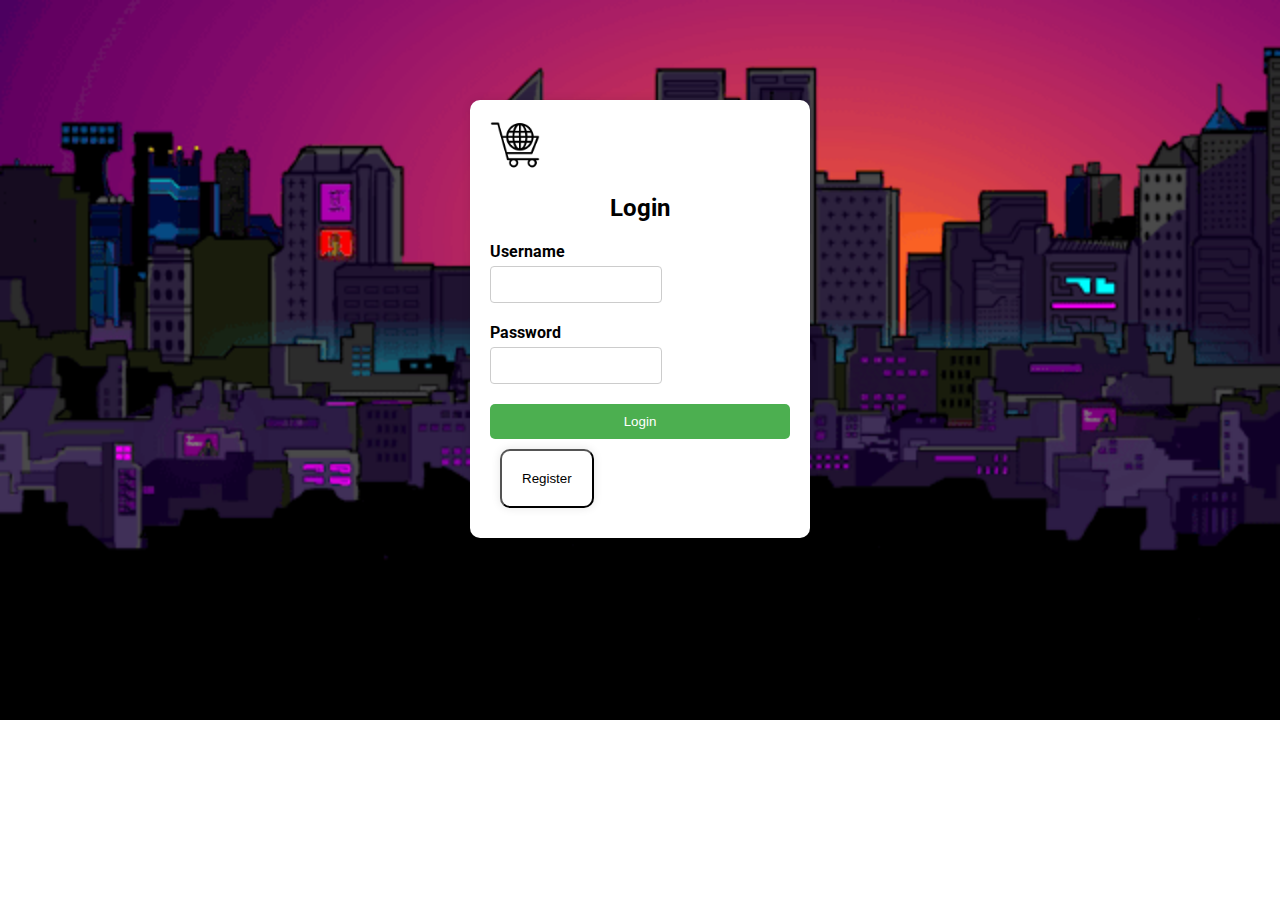
<file: index.html>
<!DOCTYPE html>
<html lang="en">
<head>
    <meta charset="UTF-8">
    <meta name="viewport" content="width=device-width, initial-scale=1.0">
    <title>Document</title>
    <link rel="stylesheet" href="style.css">
    <link rel="stylesheet" href="home.html">
    <link rel="stylesheet" href="registration.html">
    <link rel="preconnect" href="https://fonts.googleapis.com">
<link rel="preconnect" href="https://fonts.gstatic.com" crossorigin>
<link rel="preconnect" href="https://fonts.googleapis.com">
<link rel="preconnect" href="https://fonts.gstatic.com" crossorigin>
<link href="https://fonts.googleapis.com/css2?family=Quicksand:wght@300;600&family=Roboto:wght@300;400&family=Tangerine:wght@700&display=swap" rel="stylesheet">
</head>
<body>
    <div class="container" style="background-color: white;">
      <img src="ecommerce.png" alt="png" width="50" height="50">
      <h2>Login</h2>
      <form action="home.html">
        <div class="input-group">
          <label for="username">Username</label>
          <input type="text" id="username" name="username" required>
        </div>
        <div class="input-group">
          <label for="password">Password</label>
          <input type="password" id="password" name="password" required>
        </div>
        <button type="submit" class="btn">Login</button>
        <br>
        <button onclick="window.location.href='registration.html'" class="register">Register</button>
        <br>
      </div>
      </form>
    </div>
  
  </body>
</html>
</file>
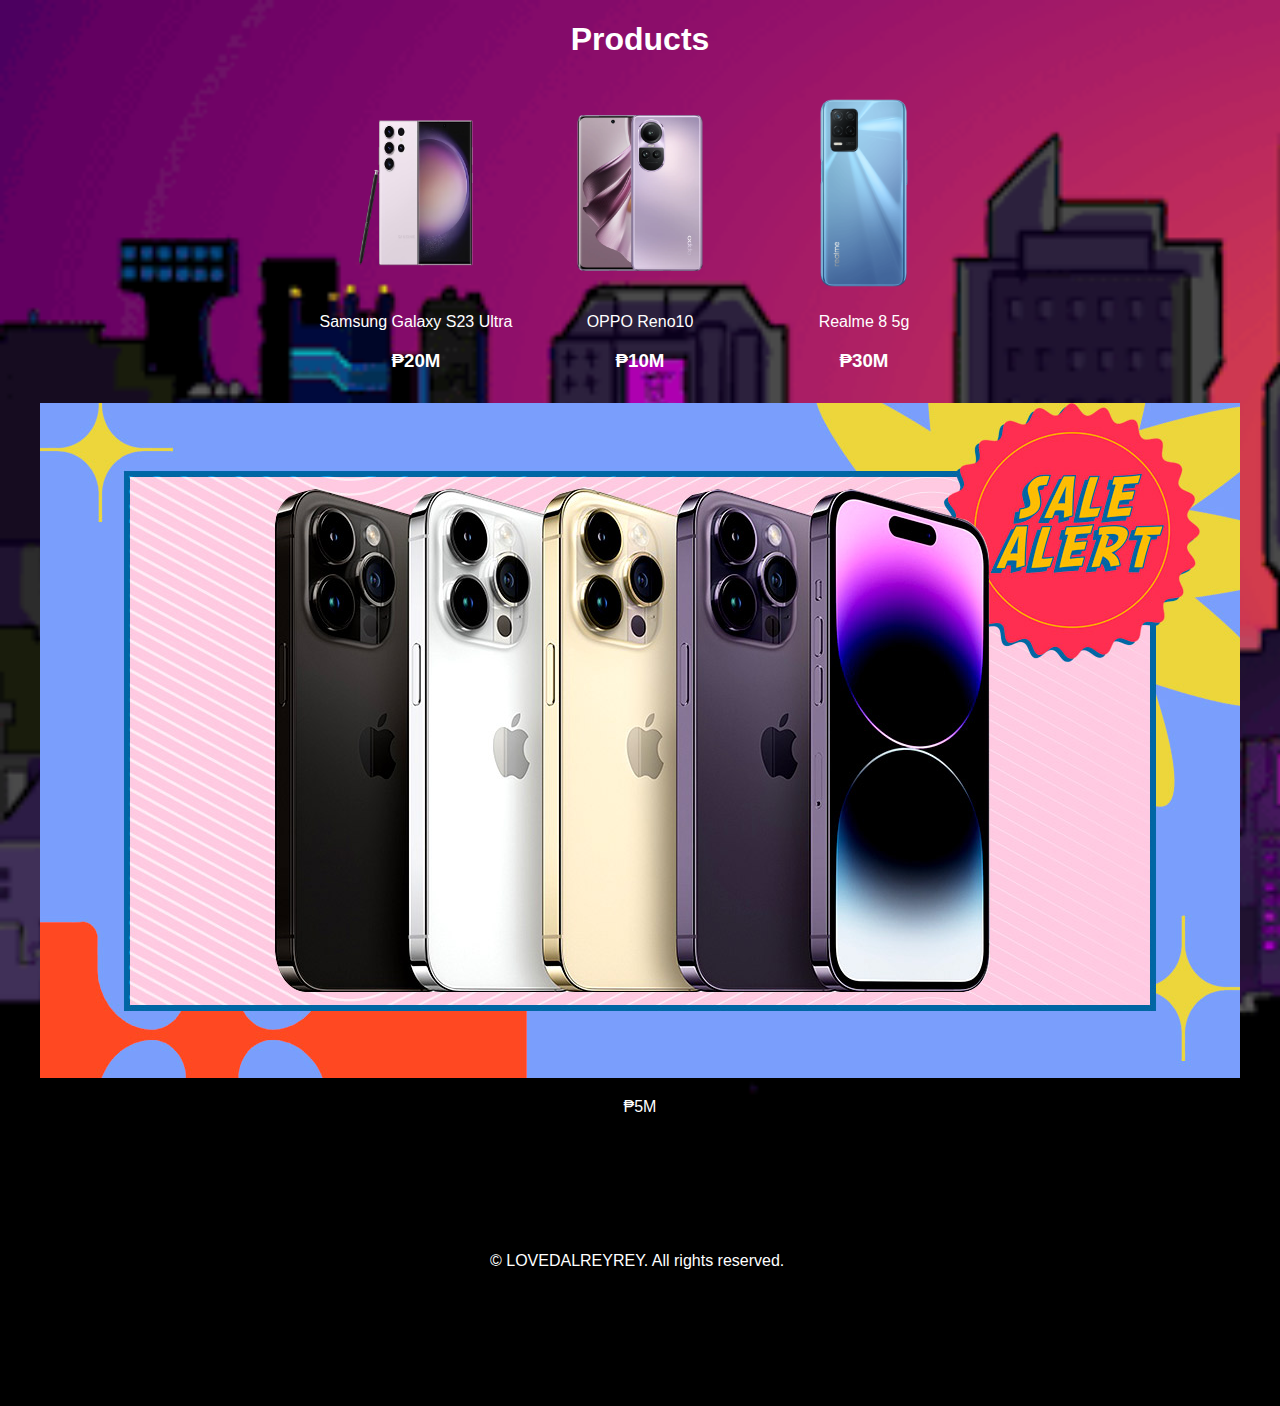
<file: home.html>
<!DOCTYPE html>
<html lang="en">
<head>
    <meta charset="UTF-8">
    <meta name="viewport" content="width=device-width, initial-scale=1.0">
    <title>Document</title>
   <link rel="stylesheet" href="style.css">
</head>

<body>
    </main>
        <div class="product">
            <h1>Products</h1>
            <table>
                <tr>
                    <td>
                        <div class="item">
                            <img src="2.avif" alt="avif" width="200" height="200">
                            <p>Samsung Galaxy S23 Ultra</p><h3>₱20M</h3>
                        </div>
                    </td>
                    <td>
                        <div class="item">
                            <img src="7.webp" alt="jpg" width="200" height="200">
                            <p>OPPO Reno10</p><h3>₱10M</h3>
                        </div>
                    </td>
                    <td>
                        <div class="item">
                            <img src="5.png" alt="png" width="200" height="200">
                            <p>Realme 8 5g</p><h3>₱30M</h3>
                        </div>
                    </td>
                </tr>
            </table>
        </div>
        <div class="sale">
            <img src="11.jpg" alt="sale">
            <p>₱5M</p>
        </div>
        <footer>
            <div class="container">
                <p>&copy; LOVEDALREYREY. All rights reserved.</p>
            </div>
        </footer>
</body>
</html>
</file>
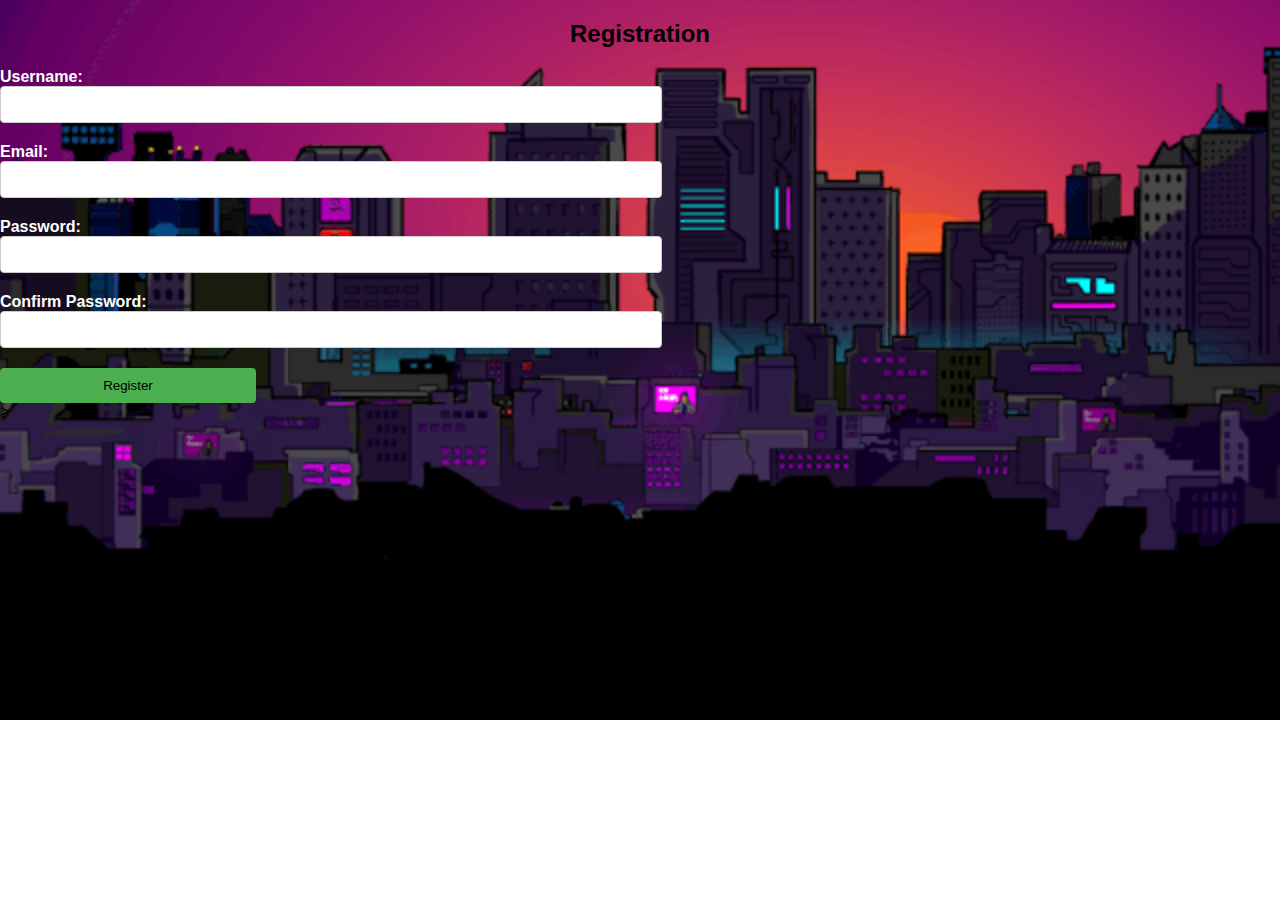
<file: registration.html>
<!DOCTYPE html>
<html lang="en">
<head>
    <meta charset="UTF-8">
    <link rel="stylesheet" href="style.css">
    <meta name="viewport" content="width="div class="register">
    <title>registration</title>
        <h2>Registration</h2>
        <form action="register.php" method="post">
          <div class="form-group">
            <label for="username">Username:</label>
            <input type="text" id="username" name="username" required>
          </div>
          <div class="form-group">
            <label for="email">Email:</label>
            <input type="email" id="email" name="email" required>
          </div>
          <div class="form-group">
            <label for="password">Password:</label>
            <input type="password" id="password" name="password" required>
          </div>
          <div class="form-group">
            <label for="confirm_password">Confirm Password:</label>
            <input type="password" id="confirm_password" name="confirm_password" required>
          </div>
          <button type="submit" class="tuplok">Register</button>
        </form>
      </div>>
</head>
<body>
    
</body>
</html>
</file>
<file: style.css>
body {
    font-family: 'Roboto', sans-serif;
    background-repeat: no-repeat;
    background-size: cover;
    margin: 0;
    padding: 0;
    background-image: url(7.gif);
    
  }
  .container {
    width: 300px;
    margin: 100px auto;
    padding: 20px;
    border-radius: 10px;
    box-shadow: 0 0 10px rgba(0,0,0,0.1);
  }
  h2 {
    text-align: center;
  }
  .input-group {
    margin-bottom: 20px;
  }
  .input-group label {
    display: block;
    margin-bottom: 5px;
  }
  .input-group input {
    width: 100%;
    padding: 8px;
    border: 1px solid #ccc;
    border-radius: 5px;
  }
  .btn {
    width: 100%;
    padding: 10px;
    border: none;
    border-radius: 5px;
    background-color: #4CAF50;
    color: white;
    cursor: pointer;
    transition: background-color 0.3s ease;
  }
  .btn:hover {
    background-color: #45a049;
  }
h1{
    color: white;
}
p{
    color: white;
    font-family: 'Roboto', sans-serif;;
}
.product {
    color: white;
}

.item {
    margin: 10px 0;
    text-align: center;
    align-items: center;
}
.product {
    text-align: center;
}

.item {
    display: inline-block;
    margin: 10px;
    transition: transform 0.3s ease-in-out;
}

.item:hover {
    transform: scale(1.1);
}
table {
    margin: 0 auto;
}

.register {
  max-width: 500px;
  margin: 10px;
  padding: 20px;
  background-color: #fff;
  border-radius: 10px;
  box-shadow: 0 0 10px rgba(0, 0, 0, 0.1);
}
.form-group {
  margin-bottom: 20px;
  color: white;

}
label {
  display: block;
  font-weight: bold;
}
input[type="text"],
input[type="email"],
input[type="password"] {
  width: 50%;
  padding: 10px;
  border-radius: 4px;
  border: 1px solid #ccc;
}
.tuplok {
  display:block;
  width: 20%;
  padding: 10px 0;
  margin-top: 10px;
  background-color: #4CAF50;
  color: black;
  border: none;
  border-radius: 4px;


}
.tuplok:hover {
  background-color: white;
}
.sale{
  text-align: center;
  size: 20px;

}
</file>
